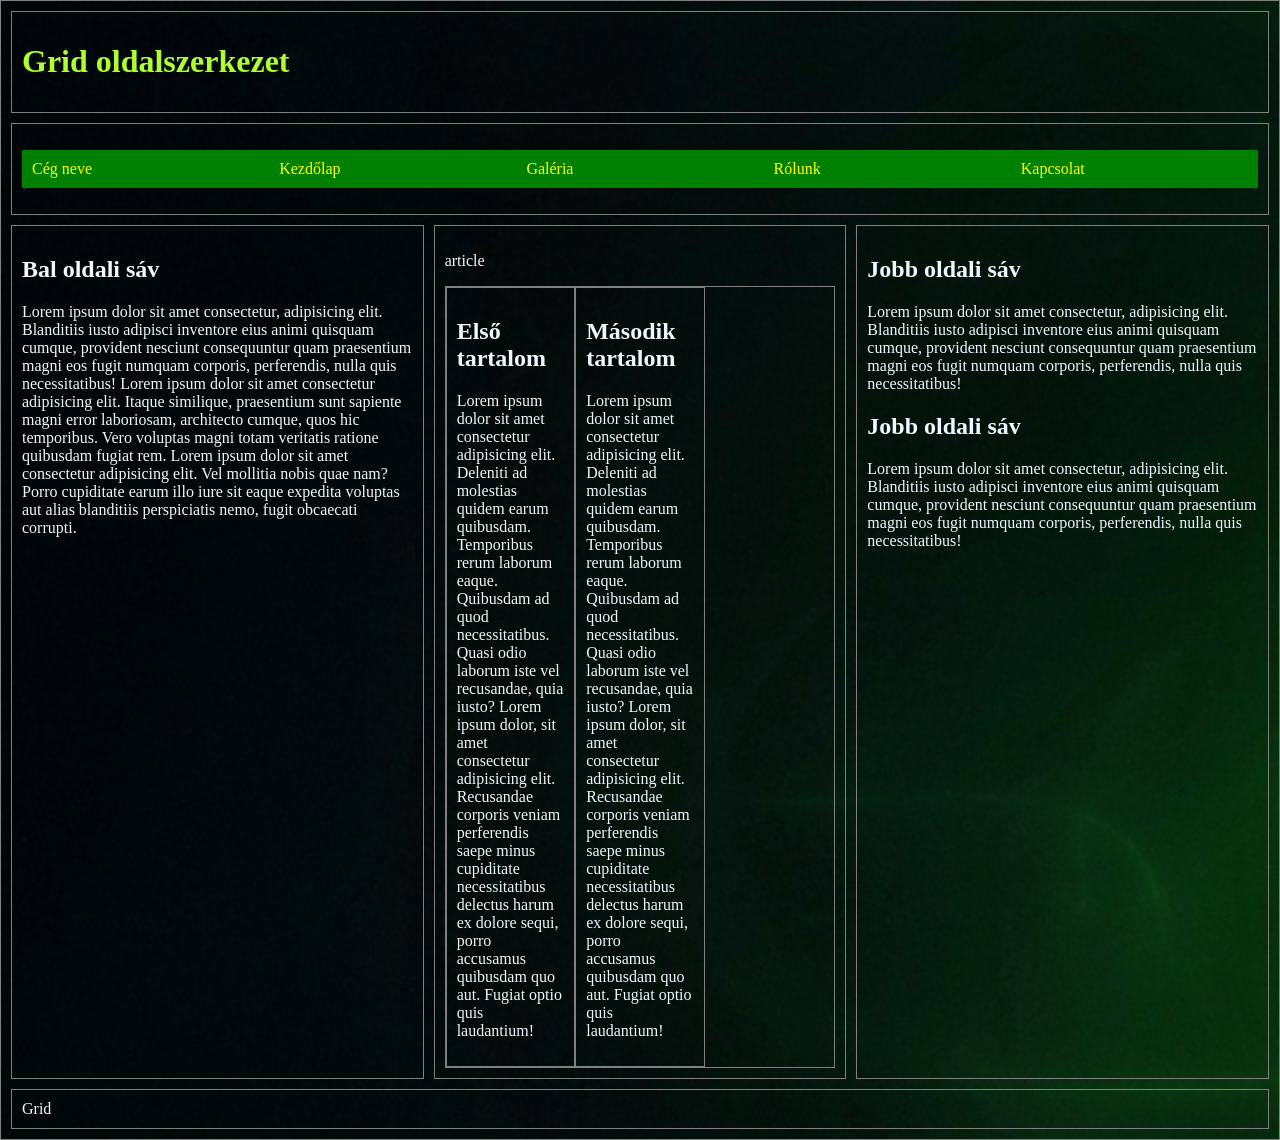
<file: index.html>
<!doctype html>
<html lang="en">
  <head>
    <meta charset="UTF-8" />
    <meta name="viewport" content="width=device-width, initial-scale=1.0" />
    <meta name="description" content="mm" />
    <meta name="keywords" content="reszp, html5" />
    <title>Mihály Mónika</title>
    <link rel="stylesheet" href="stilus.css" />
  </head>
  <body>
    <main>
      <header><h1>Grid oldalszerkezet</h1></header>
      <nav>
        <ul>
          <li><a href="#"></a>Cég neve</li>
          <li><a href="#"></a>Kezdőlap</li>
          <li><a href="#"></a>Galéria</li>
          <li><a href="#"></a>Rólunk</li>
          <li><a href="#"></a>Kapcsolat</li>
        </ul>
      </nav>

      <aside class="jobb">
        <h2>Jobb oldali sáv</h2>
        <p>
          Lorem ipsum dolor sit amet consectetur, adipisicing elit. Blanditiis
          iusto adipisci inventore eius animi quisquam cumque, provident
          nesciunt consequuntur quam praesentium magni eos fugit numquam
          corporis, perferendis, nulla quis necessitatibus!
        </p>
        <h2>Jobb oldali sáv</h2>
        <p>
          Lorem ipsum dolor sit amet consectetur, adipisicing elit. Blanditiis
          iusto adipisci inventore eius animi quisquam cumque, provident
          nesciunt consequuntur quam praesentium magni eos fugit numquam
          corporis, perferendis, nulla quis necessitatibus!
        </p>
      </aside>
      <article>
        <p>article</p>
        <div class="mycontainer">
          <div>
            <h2>Első tartalom</h2>
            <p>
              Lorem ipsum dolor sit amet consectetur adipisicing elit. Deleniti
              ad molestias quidem earum quibusdam. Temporibus rerum laborum
              eaque. Quibusdam ad quod necessitatibus. Quasi odio laborum iste
              vel recusandae, quia iusto? Lorem ipsum dolor, sit amet
              consectetur adipisicing elit. Recusandae corporis veniam
              perferendis saepe minus cupiditate necessitatibus delectus harum
              ex dolore sequi, porro accusamus quibusdam quo aut. Fugiat optio
              quis laudantium!
            </p>
          </div>
          <div>
            <h2>Második tartalom</h2>
            <p>
              Lorem ipsum dolor sit amet consectetur adipisicing elit. Deleniti
              ad molestias quidem earum quibusdam. Temporibus rerum laborum
              eaque. Quibusdam ad quod necessitatibus. Quasi odio laborum iste
              vel recusandae, quia iusto? Lorem ipsum dolor, sit amet
              consectetur adipisicing elit. Recusandae corporis veniam
              perferendis saepe minus cupiditate necessitatibus delectus harum
              ex dolore sequi, porro accusamus quibusdam quo aut. Fugiat optio
              quis laudantium!
            </p>
          </div>
        </div>
      </article>
      <aside class="bal">
        <h2>Bal oldali sáv</h2>
        <p>
          Lorem ipsum dolor sit amet consectetur, adipisicing elit. Blanditiis
          iusto adipisci inventore eius animi quisquam cumque, provident
          nesciunt consequuntur quam praesentium magni eos fugit numquam
          corporis, perferendis, nulla quis necessitatibus! Lorem ipsum dolor
          sit amet consectetur adipisicing elit. Itaque similique, praesentium
          sunt sapiente magni error laboriosam, architecto cumque, quos hic
          temporibus. Vero voluptas magni totam veritatis ratione quibusdam
          fugiat rem. Lorem ipsum dolor sit amet consectetur adipisicing elit.
          Vel mollitia nobis quae nam? Porro cupiditate earum illo iure sit
          eaque expedita voluptas aut alias blanditiis perspiciatis nemo, fugit
          obcaecati corrupti.
        </p>
      </aside>
      <footer>Grid</footer>
    </main>
  </body>
</html>
</file>
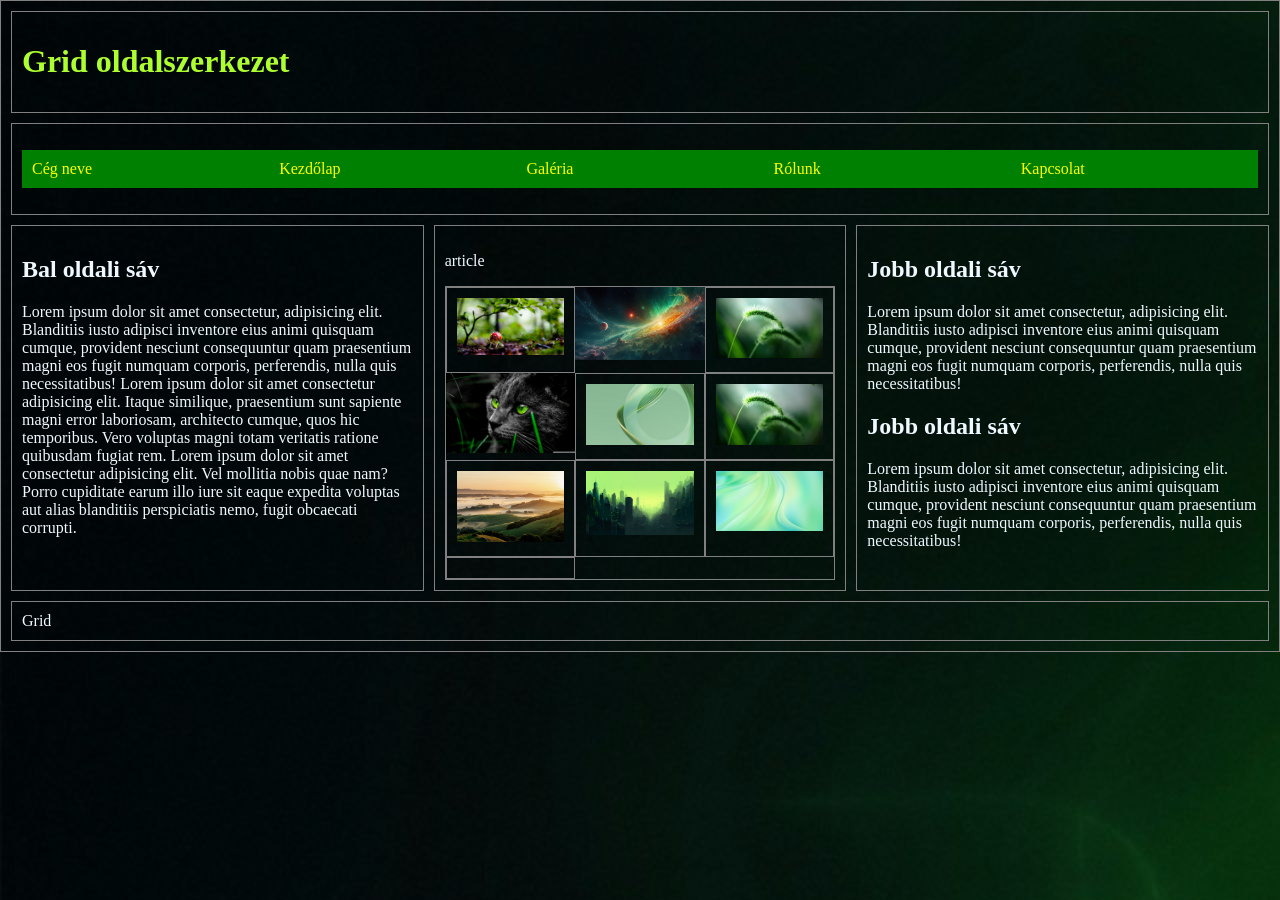
<file: kepek.html>
<!doctype html>
<html lang="hu">
  <head>
    <meta charset="UTF-8">
    <meta name="viewport" content="width=device-width, initial-scale=1.0">
    <meta name="description" content="mm">
    <meta name="keywords" content="reszp, html5">
    <title>Mihály Mónika</title>
    <link rel="stylesheet" href="stilus.css">
  </head>
  <body>
    <main>
      <header><h1>Grid oldalszerkezet</h1></header>
      <nav>
        <ul>
          <li><a href="#"></a>Cég neve</li>
          <li><a href="#"></a>Kezdőlap</li>
          <li><a href="#"></a>Galéria</li>
          <li><a href="#"></a>Rólunk</li>
          <li><a href="#"></a>Kapcsolat</li>
        </ul>
      </nav>

      <aside class="jobb">
        <h2>Jobb oldali sáv</h2>
        <p>
          Lorem ipsum dolor sit amet consectetur, adipisicing elit. Blanditiis
          iusto adipisci inventore eius animi quisquam cumque, provident
          nesciunt consequuntur quam praesentium magni eos fugit numquam
          corporis, perferendis, nulla quis necessitatibus!
        </p>
        <h2>Jobb oldali sáv</h2>
        <p>
          Lorem ipsum dolor sit amet consectetur, adipisicing elit. Blanditiis
          iusto adipisci inventore eius animi quisquam cumque, provident
          nesciunt consequuntur quam praesentium magni eos fugit numquam
          corporis, perferendis, nulla quis necessitatibus!
        </p>
      </aside>
      <article>
        <p>article</p>
        <div class="mycontainer">
          <div>
            <img src="kepek/1.jpg" alt="1">
          </div>
          <img src="kepek/2.jpg" alt="2">
          <div>
            <img src="kepek/6.jpg" alt="7">
          </div>
          <img src="kepek/4.jpg" alt="4">
          <div>
            <img src="kepek/5.jpg" alt="5">
          </div>
          <div>
            <img src="kepek/6.jpg" alt="6">
          </div>
          <div>
            <img src="kepek/7.jpg" alt="7">
          </div>
          <div>
            <img src="kepek/8.jpg" alt="8">
          </div>
          <div>
            <img src="kepek/9.jpg" alt="9">
          </div>

          <div></div>
        </div>
      </article>
      <aside class="bal">
        <h2>Bal oldali sáv</h2>
        <p>
          Lorem ipsum dolor sit amet consectetur, adipisicing elit. Blanditiis
          iusto adipisci inventore eius animi quisquam cumque, provident
          nesciunt consequuntur quam praesentium magni eos fugit numquam
          corporis, perferendis, nulla quis necessitatibus! Lorem ipsum dolor
          sit amet consectetur adipisicing elit. Itaque similique, praesentium
          sunt sapiente magni error laboriosam, architecto cumque, quos hic
          temporibus. Vero voluptas magni totam veritatis ratione quibusdam
          fugiat rem. Lorem ipsum dolor sit amet consectetur adipisicing elit.
          Vel mollitia nobis quae nam? Porro cupiditate earum illo iure sit
          eaque expedita voluptas aut alias blanditiis perspiciatis nemo, fugit
          obcaecati corrupti.
        </p>
      </aside>
      <footer>Grid</footer>
    </main>
  </body>
</html>
</file>
<file: stilus.css>
main,
header,
footer,
article,
aside,
nav {
  border: 1px solid gray;
  padding: 10px;
}

body {
  background-image: url(kepek/wp8965334.jpg);
  margin: auto;
  color: aliceblue;
}

header {
  color: greenyellow;
}

nav ul li {
  color: yellow;
  padding: 10px;
  background-color: green;
}

div {
  border: 1px solid gray;
  padding: 10px;
  float:left;
}

nav ul {
  display: grid;
  grid-template-columns: 1fr 1fr 1fr 1fr 1fr;
  padding: 0px;
  list-style-type: none;
}

.mycontainer {
  display: grid;
  grid-template-columns: 1fr 1fr 1fr;
  padding: 0px;
  list-style-type: none;
  
}

img {
    width: 100%;

}

nav a {
  text-decoration: none;
}

nav ul li:hover a {
  color: white;
}

main {
  display: grid;
  grid-template-columns: 1fr 1fr 1fr;
  gap: 10px;
  grid-template-areas:
    "h h h"
    "n n n"
    "asb ar asj"
    "f f f";
}

header {
  grid-area: h;
}

nav {
  grid-area: n;
}

aside.bal {
  grid-area: asb;
}

aside.jobb {
  grid-area: asj;
}

footer {
  grid-area: f;
}

article {
  grid-area: ar;
}


@media screen and (max-width: 800px) {
  nav ul {
    grid-template-columns: 1fr;
  }

  main {
    grid-template-columns: 1fr;
    grid-template-areas:
      "h"
      "n"
      "ar"
      "asj"
      "asb"
      "f";
  }

 .mycontainer {
  grid-template-columns: 1fr 1fr;
  
} 

}

@media screen and (max-width: 600px) {
  nav ul {
    grid-template-columns: 1fr;
  }

  main {
    grid-template-columns: 1fr;
    grid-template-areas:
      "h"
      "n"
      "ar"
      "asj"
      "asb"
      "f";
  }

 .mycontainer {
  grid-template-columns: 1fr;
  
  
} 

}
</file>
